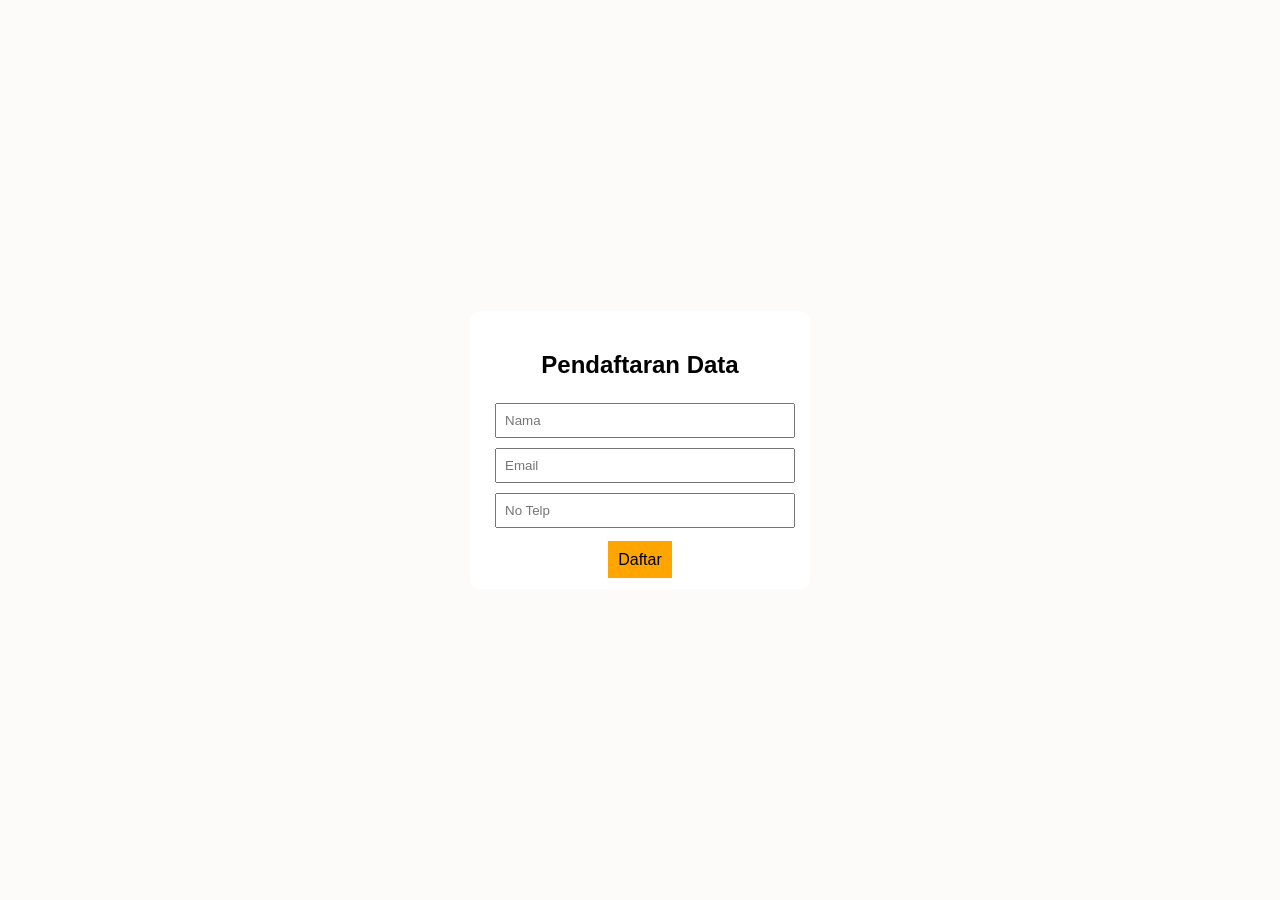
<file: index.html>
<html>
<head>
<title> Ecommerce </title>
<link rel="stylesheet" style="text/css" href ="proj.css">
</head>
<body background="bg2.PNG">
<header><img src="donut.png" alt="Blue" class="gambar1"></header>
<div class="navbar">
  <a href="index.html">Home</a>
  <div class="subnav">
    <button class="subnavbtn">Burger <i class="fa fa-caret-down"></i></button>
	<div class="subnav-content">
	  <a href="main.html">Normal Burger</a>
	  <a href="main1.html">The Big Mac</a>
</div>
</div>
	  
<div class="subnav">
    <button class="subnavbtn">Pizza <i class="fa fa-caret-down"></i></button>
	<div class="subnav-content">
	  <a href="1.html">2-4 potongan</a>
	  <a href="2.html">8-12 potongan</a>
</div>
</div>
<div class="subnav">
    <button class="subnavbtn">Minuman <i class="fa fa-caret-down"></i></button>
	<div class="subnav-content">
	  <a href="3.html">Jus</a>
	  <a href="4.html">Soda</a>
</div>
</div>
<div class="subnav">
    <button class="subnavbtn">Dessert <i class="fa fa-caret-down"></i></button>
	<div class="subnav-content">
	  <a href="5.html">Ice cream</a>
	  <a href="6.html">Kue</a>
</div>
</div>
  <footer>© 2026</footer>
</div>

<div style="padding:0 16px"><br>
<div class="yay"><span1>🛒</span1> <span id="cart">0</span></div>
<div class="yay">
<br><c>~Selamat datang di tempat Foodie Market, <span id="user"></span> ! ! !~</c>
<p>✨ Makanan lezat bukan sekadar pengisi perut, tetapi juga sumber kebahagiaan ❤️<br>
Nikmati berbagai pilihan makanan favorit dengan rasa premium 😋<br>
Mulai dari burger juicy 🍔, pizza cheesy 🍕, minuman segar 🥤, hingga dessert manis 🍰
<br>semuanya tersedia di sini!<br>
<br>

⭐ Kualitas terbaik & rasa menggugah selera<br>
🚚 Pengiriman cepat dan praktis<br>
💸 Harga terjangkau untuk semua kalangan 🛒✨<br>

Yuk pesan sekarang dan rasakan pengalaman kuliner yang bikin happy setiap hari! 🍟💕<br></p>
</div>
</div>
<script src="proj.js"></script>

<script>

let nama = localStorage.getItem("nama");
if(!nama){
    window.location.href = "daftar.html";
}
document.getElementById("user").innerText = nama;
</script>
</body>
</html>
</file>
<file: proj.css>
body{
	font-family:Arial, Helvetica, sans-serif;
	margin:0;
	background-color:white;
	text-align:center;
}
c{
	font-size:40px;
	color:#333;
	margin-left:20px;
}

p{
	font-size:20px;
	color:#333;
}

.yummy{
	position:fixed;
top:0;left:0;
width:100%;height:100%;
background:#fcfbfa;
display:flex;
justify-content:center;
align-items:center;
}


.gambar{
	width:200px;
	height:200px;
	object-fit: cover;
	border-radius:10%;
	box-shadow:0 2px 8px rgba (0,0,0,0.20);
	
}

.gambar1{
	text-align:center;
	width:1280px;
	height:150px;
	box-shadow:0 2px 8px rgba (0,0,0,0.20);
}

.navbar{
	overflow:hidden;
	background-color:#333;
	width:1280px;
}

.navbar a{
	float:left;
	font-size:16px;
	color:white;
	text-align:center;
	padding:14px 30px;
	text-decoration:none;
}

.subnav{
	float:left;
	overflow:hidden;
	
}

.subnav .subnavbtn{
	font-size:16px;
	border:none;
	outline:none;
	color:white;
	padding:14px 16px;
	background-color:inherit;
	font-family:inherit;
	margin:0;
}

.navbar a:hover, .subnav:hover .subnavbtn{
	background-color:#e3761e;
}

.subnav-content{
	display:none;
	position:absolute;
	left:0;
	background-color:#e3761e;
	width:100%;
	z-index:1;
}

.subnav-content a{
	float:left;
	color:white;
	text-decoration:none;
}

.subnav-content a:hover{
	background-color:#eee;
	color:black;
}

.subnav:hover .subnav-content{
	display:block;
}

button{
	background:orange;
	color:white;
	border:0;
	padding:15px;
	margin-top:12px;
	cursor:pointer;
	font-weight:600;
	font-size:30px;
	margin-bottom:15px;
	margin:20px;
}
button:active{
	transform:tranlateY(1px);
}

.card{
    background:white;
    padding:10px;
    text-align:center;
    border-radius:10px;
    box-shadow:0 2px 10px rgba(0,0,0,0.1);
}

.container{
    display:grid;
    grid-template-columns:repeat(3,1fr);
    gap:20px;
    padding:20px;
}

footer{
    text-align:right;
    padding:10px;
	color:white;
	margin-top:10px;
	font-size:10px;
}
button1{
    background:orange;
    border:none;
    padding:10px;
    cursor:pointer;
    color:black;
	margin-top:10px;
}
span{
	color:orange;
}

span1{
	color:black;
}

.yummy1{
	background:white;
	padding:20px;
	width:300px;
	text-align:center;
	border-radius:10px;
	box-shadow:0 2px 8px rgba (0,0,0,0.20);
}

.yay{
	background:rgba(255, 255, 255, 0.7);
    padding:10px;
    text-align:center;
    border-radius:20px;
    box-shadow:0 2px 10px rgba(0,0,0,0.1);
}
</file>
